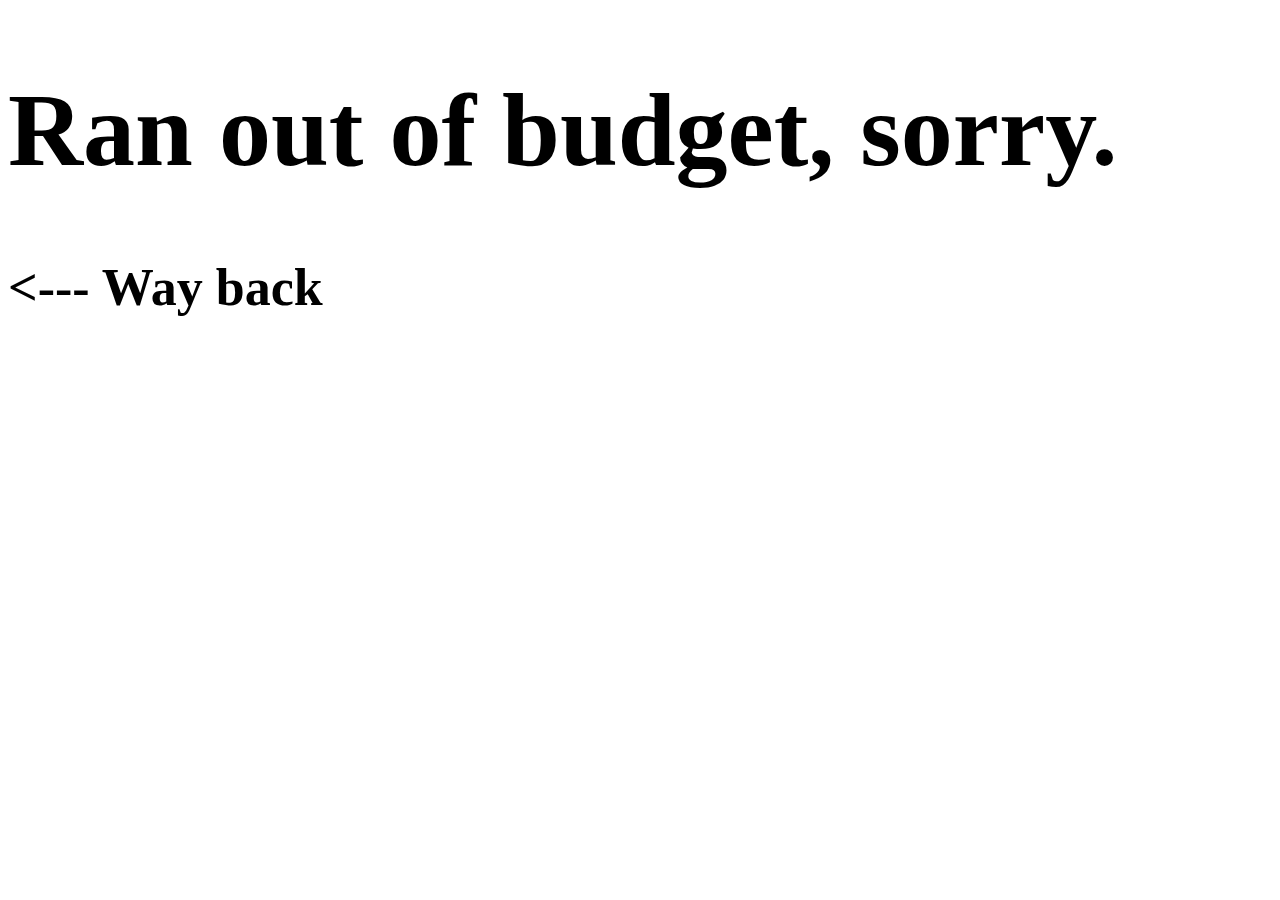
<file: no.html>
<!DOCTYPE html>
<html lang="en">

<style>
    body {
        font-size: 52px;
        font-weight: bold;
    }
    a {
        color: black;
        text-decoration: none;
    }
    a:hover {
        text-decoration: underline;
    }
</style>

<head>
    <meta charset="UTF-8">
    <meta name="viewport" content="width=device-width, initial-scale=1.0">
    <title>No</title>
</head>
<body>
   <h1>Ran out of budget, sorry.</h1>
   <a link href="./index.html"><--- Way back</a>
</body>
</html>
</file>
